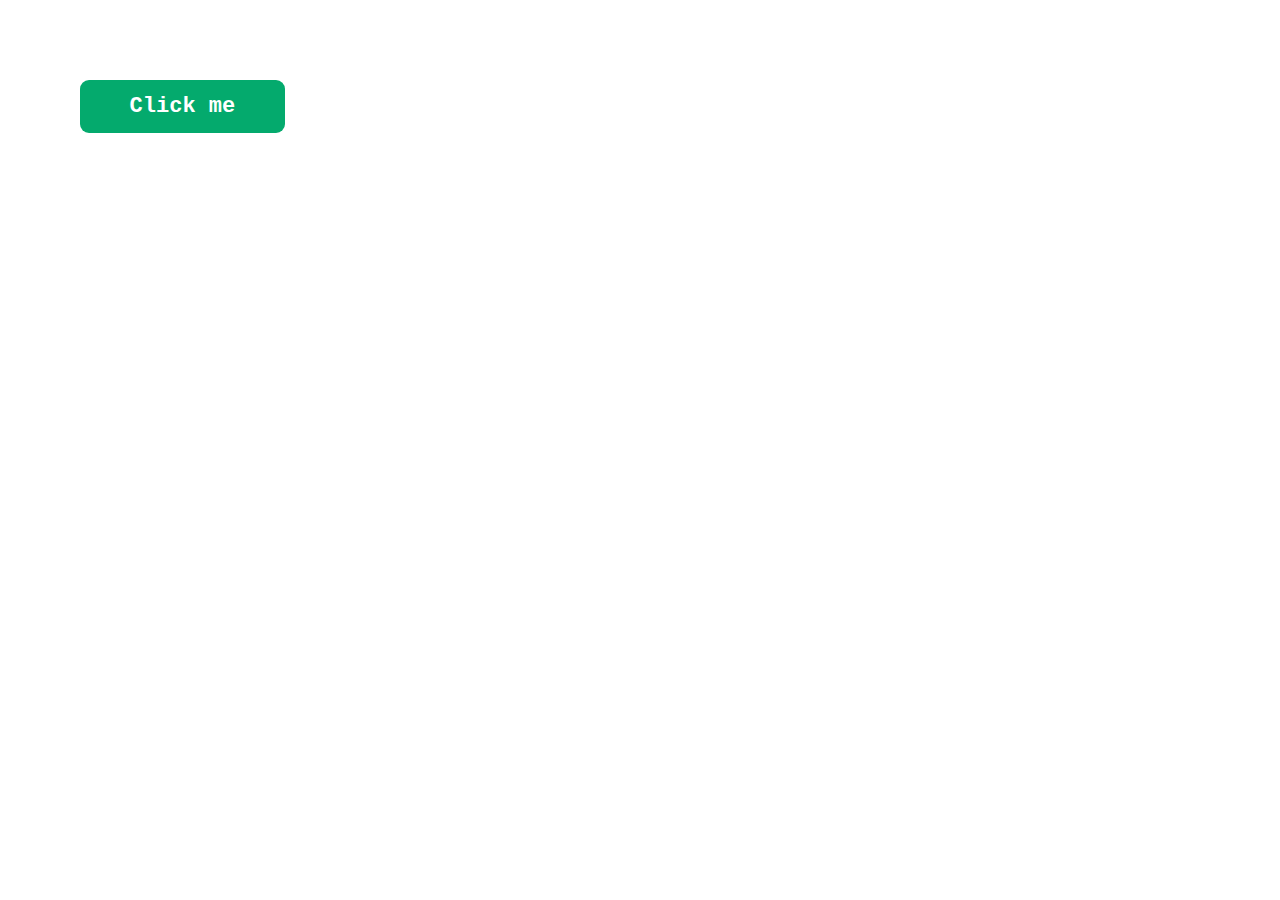
<file: Print Name (Compulsory)/index.html>
<!DOCTYPE html>
<html lang="en">
<head>
    <meta charset="UTF-8">
    <meta http-equiv="X-UA-Compatible" content="IE=edge">
    <meta name="viewport" content="width=device-width, initial-scale=1.0">
    <title>Print Name</title>
    <link rel="stylesheet" href="style.css"/>
    <script src="script.js"></script>
</head>
<body>
    <button type="button" class="block" onclick="displayName()">Click me</button>
    <br>
    <h1 id="name"></h1>
</body>
</html>
</file>
<file: Print Name (Compulsory)/style.css>
body {
  width: 80%;
  margin: 80px;
}

h1 {
  font-family: 'Courier New', Courier, monospace;
}

.block {
  display: inline-block;
  width: 20%;
  border: none;
  background-color: #04AA6D;
  padding: 14px 18px;
  font-size: 22px;
  color: white;
  font-family: 'Courier New', Courier, monospace;
  font-weight: 900;
  cursor: pointer;
  text-align: center;
  border-radius: 9px;
}

.block:hover {
  opacity: 0.75;
}
</file>
